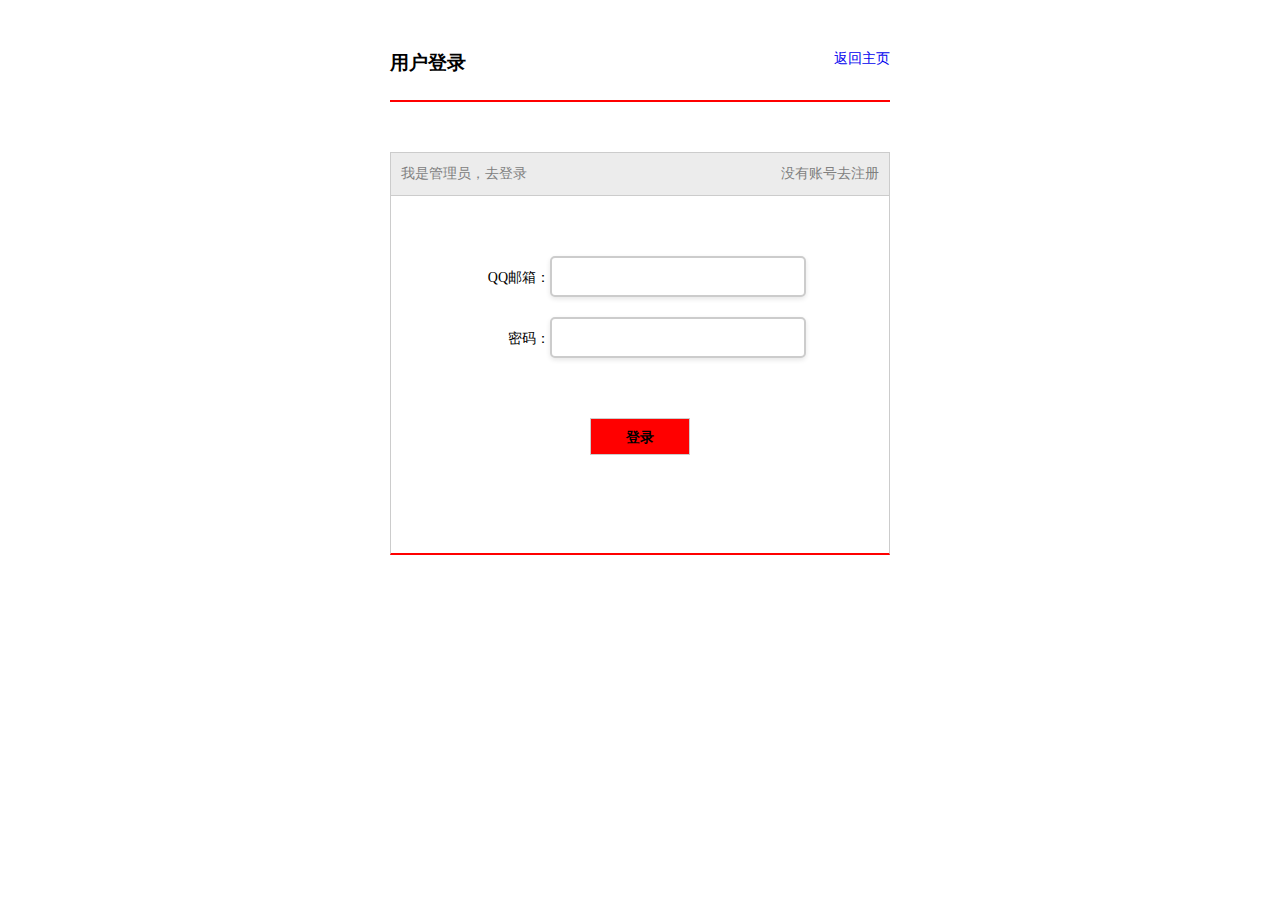
<file: login.html>
<!DOCTYPE html>
<html lang="en">

<head>
    <meta charset="UTF-8">
    <meta name="viewport" content="width=device-width, initial-scale=1.0">
    <title>个人登录</title>
    <link rel="stylesheet" href="login.css">

</head>

<body>
    <div id="loading" style="display: none;">
        <div class="loader"></div>
    </div>
    <div class="login-box">
        <div class="head-box">
            <h3>用户登录</h3>
            <a href="index.html">返回主页</a>
        </div>
        <div class="body-box">
            <h3>
                <a href="register.html" target="_blank" class="register">没有账号去注册</a>
                <a href="managerlogin.html" class="managelogin">我是管理员，去登录</a>
            </h3>
            <div class="login-form">
                <ul>
                    <li><label for="inputEmail">QQ邮箱：</label><input type="text" class="inputEmail" id="inputEmail"></li>
                    <li><label for="inputpwd">密码：</label><input type="password" class="inputpwd" id="inputpwd"></li>
                </ul>
                <span class="message"></span>
                <div class="submit">
                    <button class="loginbutton">登录</button>
                </div>
            </div>
        </div>
    </div>

    <script src="login-check.js"></script>
    <script>
        const loginbutton = document.querySelector('.loginbutton')
        loginbutton.addEventListener('click', function () {
            userlogin()
        })

    </script>
</body>

</html>
</file>
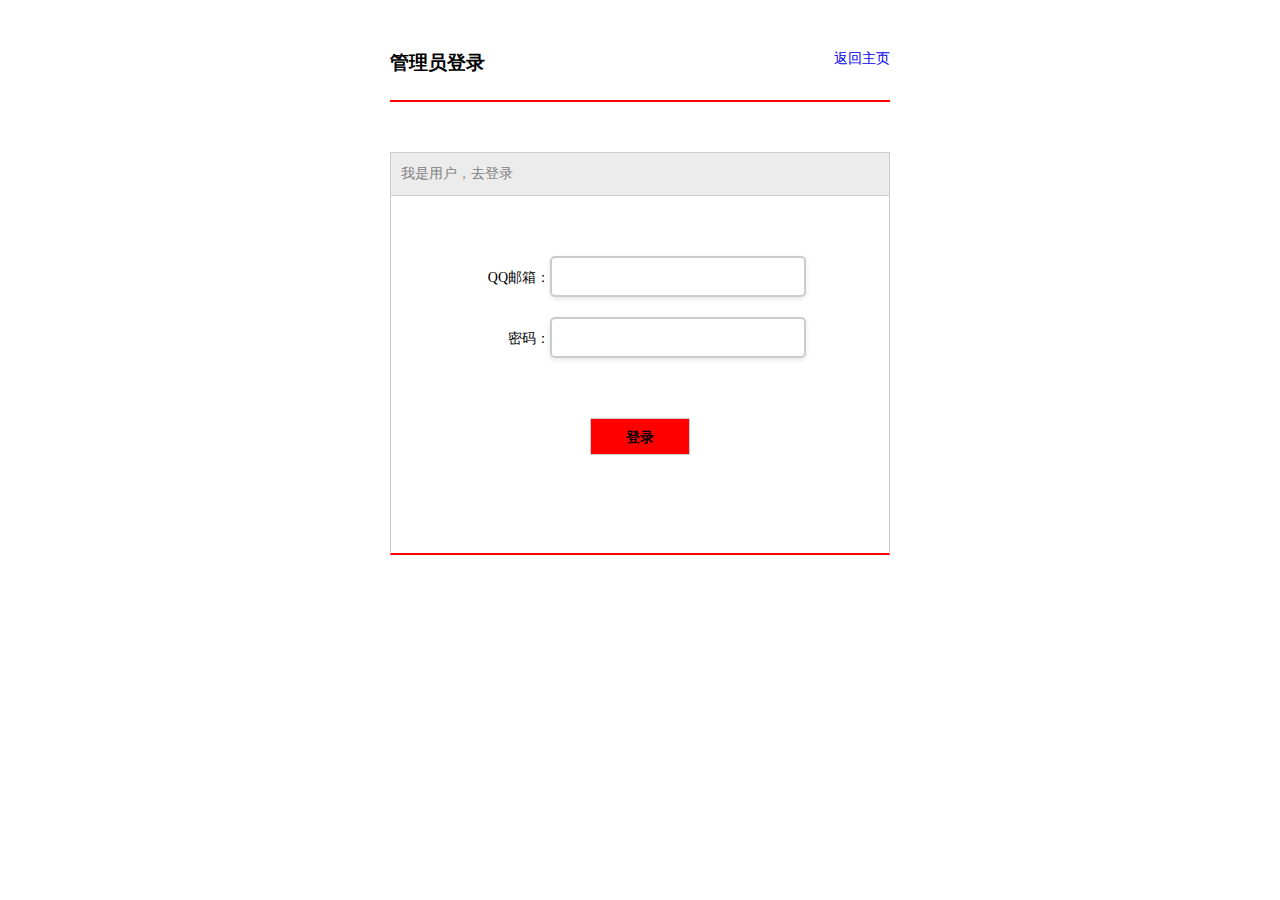
<file: managerlogin.html>
<!DOCTYPE html>
<html lang="en">

<head>
    <meta charset="UTF-8">
    <meta name="viewport" content="width=device-width, initial-scale=1.0">
    <title>管理员登录</title>
    <link rel="stylesheet" href="login.css">

</head>

<body>
    <div id="loading" style="display: none;">
        <div class="loader"></div>
    </div>
    <div class="login-box">
        <div class="head-box">
            <h3>管理员登录</h3>
            <a href="index.html">返回主页</a>
        </div>
        <div class="body-box">
            <h3>
                <a href="login.html" class="login">我是用户，去登录</a>
            </h3>
            <div class="login-form">
                <ul>
                    <li><label for="inputEmail">QQ邮箱：</label><input type="text" class="inputEmail" id="inputEmail"></li>
                    <li><label for="inputpwd">密码：</label><input type="password" class="inputpwd" id="inputpwd"></li>
                </ul>
                <span class="message"></span>
                <div class="submit">
                    <button class="loginbutton">登录</button>
                </div>
            </div>
        </div>
    </div>

    <script src="login-check.js"></script>
    <script>
        const loginbutton = document.querySelector('.loginbutton')
        loginbutton.addEventListener('click', function () {
            managerlogin()
        })

    </script>
</body>

</html>
</file>
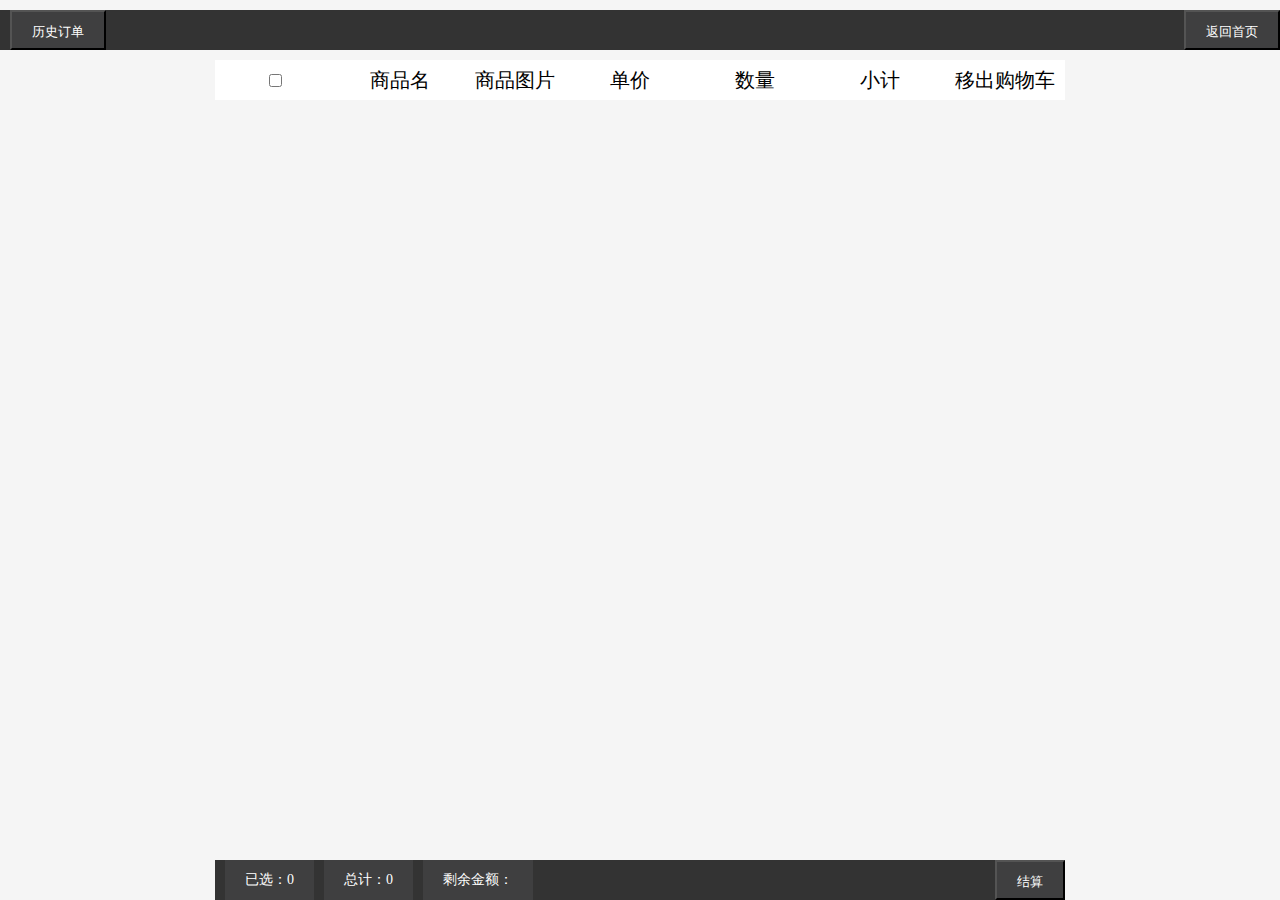
<file: paycart.html>
<!DOCTYPE html>
<html lang="en">

<head>
    <meta charset="UTF-8">
    <meta name="viewport" content="width=device-width, initial-scale=1.0">
    <title>个人购物车</title>
    <link rel="stylesheet" href="paycart.css">
</head>

<body>

    <div class="nav">
        <button class="backtoindex">返回首页</button>


        <button class="order">历史订单</button>
    </div>
    <div id="loading" style="display: none;">
        <div class="loader"></div>
    </div>
    <div class="paycartlist">
        <div class="producthead">
            <ul>
                <li><input type="checkbox" class="selectAll"></input></li>
                <li>商品名</li>
                <li class="pro-image">商品图片</li>
                <li>单价</li>
                <li>数量</li>
                <li>小计</li>
                <li class="right">移出购物车</li>
            </ul>
        </div>

    </div>
    <div class="checkout">
        <span class="selectcount">已选：<span id="selectcount">0</span></span>
        <span class="totalmoney">总计：<span id="totalmoney">0</span></span>
        <span class="havemoney">剩余金额：</span>
        <button class="pay">结算</button>
    </div>

    <script src="paycart.js"></script>
    <script src="login-check.js"></script>
    <script src="order.js"></script>
    <script>
        //不允许在5秒内重复刷新
        banrefresh()
        let whologin = paycartgetUser()
        // console.log(whologin)
        //从数据库读取用户购物车然后存到本地存储
        // getUserpaycartfromdatabase(whologin)
        //显示个人购物车
        showUserpaycart(whologin)
        //点击减少按钮
        ReduceProduct(whologin)
        //点击增加按钮
        ADDProduct(whologin)
        //商品小计
        thisproductallcount(whologin)
        //单选全选按钮
        selectbutton(whologin)
        //购买商品
        checkoutselcetproduct(whologin)
        //点击移除按钮
        deleteproductfrompaycart(whologin)
        //点击历史订单按钮
        UserGoOrder(whologin)
        //点击返回首页按钮
        UserGoIndex(whologin)
        //切去其他页面是将本地购物车的内容插入到数据库里
        document.addEventListener('visibilitychange', function () {
            if (document.visibilityState === 'hidden') {
                // localStorageInsertPaycart(whologin)
            }
            else {
                updateCartDisplay(whologin)
                thisproductallcountwhenback(whologin)
            }
        });

        //页面关闭时将本地购物车的内容插入到数据库里
        window.addEventListener('beforeunload', function (event) {
            localStorageInsertPaycart(whologin)
        });

    </script>
</body>

</html>
</file>
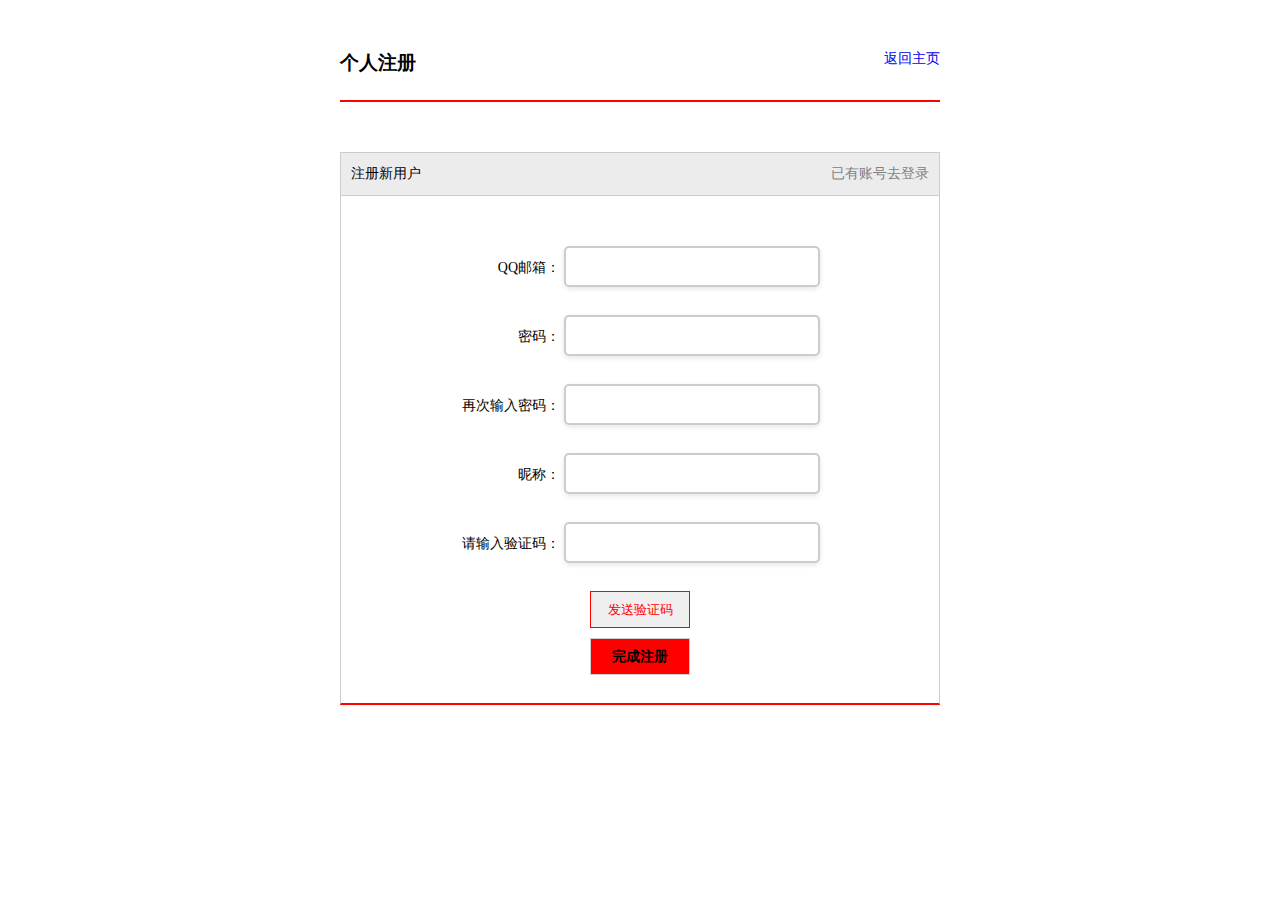
<file: register.html>
<!DOCTYPE html>
<html lang="en">

<head>
    <meta charset="UTF-8">
    <meta name="viewport" content="width=device-width, initial-scale=1.0">
    <title>注册</title>
    <link rel="stylesheet" href="register.css">
</head>

<body>
    <div class="reg-box">
        <div class="head-box">
            <h3>个人注册</h3>
            <a href="http://8.134.159.233">返回主页</a>
        </div>
        <div class="body-box">
            <h3>注册新用户
                <a href="login.html" target="_blank">已有账号去登录</a>
            </h3>
            <div class="reg-form">
                <ul>
                    <li>
                        <label for="inputEmail">QQ邮箱：</label>
                        <input type="text" class="inputEmail" id="inputEmail" oninput="validateEmailInput()"
                            onblur="validateEmailInput()">
                        <br>
                        <span id="emailError" style="color:red;"></span>
                    </li>
                    <li>
                        <label for="inputpwd-1">密码：</label>
                        <input type="password" class="inputpwd" id="inputpwd-1" oninput="validatePasswordInput()"
                            onblur="validatePasswordInput()">
                        <br>
                        <span id="passwordError" style="color:red;"></span>
                    </li>
                    <li>
                        <label for="inputpwd-2">再次输入密码：</label>
                        <input type="password" class="inputpwd" id="inputpwd-2" oninput="validateConfirmPasswordInput()"
                            onblur="validateConfirmPasswordInput()">
                        <br>
                        <span id="confirmPasswordError" style="color:red;"></span>
                    </li>
                    <li>
                        <label for="inputName">昵称：</label>
                        <input type="text" class="inputName" id="inputName" oninput="validateNicknameInput()"
                            onblur="validateNicknameInput()">
                        <br>
                        <span id="nicknameError" style="color:red;"></span>
                    </li>
                    <li>
                        <label for="inputcode">请输入验证码：</label>
                        <input type="text" class="inputcode" id="inputcode">
                        <br>
                        <span id="codeError" style="color:red;"></span>

                    </li>


                </ul>

                <div class="submit sendcode"><button onclick="sendVerificationCode(this)">发送验证码</button>
                    <input type="submit" value="完成注册" onclick="submitForm(event)">
                </div>
            </div>

        </div>
    </div>


    <script src="register.js"></script>
    <script>

    </script>
</body>

</html>
</file>
<file: login.css>
* {
            padding: 0;
            margin: 0;
        }



        a {
            text-decoration: none;
        }

        /* Loading circle */
        .loader {
            border: 5px solid gray;
            /* Light grey */
            border-top: 5px solid orange;
            /* Blue */
            border-radius: 50%;
            width: 40px;
            height: 40px;
            animation: spin 2s linear infinite;
            position: fixed;
            top: 10px;
            left: 49%;
            transform: translate(-50%, -50%);
        }

        /* Animation */
        @keyframes spin {
            0% {
                transform: rotate(0deg);
            }

            100% {
                transform: rotate(360deg);
            }
        }

        .login-box {
            width: 500px;
            height: 500px;


            margin: 0 auto;

        }

        .head-box {
            margin: 50px 0;
            height: 50px;
            border-bottom: 2px solid red;
        }

        .body-box {
            height: 400px;
            border: 1px solid #ccc;
            border-bottom: 2px solid red;
        }

        .down-box {
            height: 50px;

        }

        .body-box h3 {

            height: 42px;
            border-bottom: 1px solid #ccc;
            background-color: #ececec;
            line-height: 42px;
            padding: 0 10px;
            font-size: 14px;
            font-weight: 400;
        }

        .body-box h3 .register {
            float: right;
            color: gray;
        }

        .body-box h3 .register:hover {
            color: orange;
        }

        .body-box h3 .managelogin {
            float: left;
            color: gray;
        }

        .body-box h3 .managelogin:hover {
            color: orange;
        }

        .body-box h3 .login {
            float: left;
            color: gray;
        }

        .body-box h3 .login:hover {
            color: orange;
        }

        .login-form {
            width: 400px;
            background-color: white;
            margin: 50px auto 0;
        }

        .login-form label {
            display: inline-block;
            width: 100px;
            text-align: right;
            font-size: 14px;
        }

        .login-form ul li input {
            width: 242px;
            height: 37px;
            padding: 0px 5px;
            border: 2px solid #ccc;
            border-radius: 5px;
            font-size: 14px;
            box-shadow: 0 2px 5px rgba(0, 0, 0, 0.1);
            transition: border-color 0.3s ease, box-shadow 0.3s ease;
            outline: none;
        }

        .login-form ul li input:focus {
            border-color: #007bff;
            box-shadow: 0 4px 10px rgba(0, 123, 255, 0.2);
        }

        .login-form ul li {
            padding: 10px;
        }

        li {
            list-style: none;
        }

        .loginbutton {
            display: inline-block;
            height: 10px;
            line-height: 10px;
            font-size: 10px;

        }

        .submit {
            margin: 50px 0;
            text-align: center;
        }

        .submit .loginbutton {
            width: 100px;
            height: 37px;
            border: 1px solid #ccc;
            font-size: 14px;
            font-weight: 700;
            background-color: red;
            cursor: pointer;
            transition: background-color .3s;
        }

        .message {
            display: block;
            margin: auto;
            text-align: center;
            color: red;
            text-indent: 2em;

        }

        .submit .loginbutton:active {
            background-color: #fff;
        }

        .head-box h3 {
            float: left;
        }

        .head-box a {
            font-size: 14px;
            float: right;
        }

        .head-box a:hover {
            color: orange;
        }

        label {
            cursor: pointer;
        }
</file>
<file: paycart.css>
* {
    margin: 0;
    padding: 0;
}

body {
    background-color: #f5f5f5;
}

a {
    display: block;
    float: left;
    text-decoration: none;
}

li {
    list-style: none;
}

.loader {
    border: 5px solid gray;
    border-top: 5px solid orange;
    border-radius: 50%;
    width: 40px;
    height: 40px;
    animation: spin 2s linear infinite;
    position: fixed;
    top: 50px;
    left: 49%;
    transform: translate(-50%, -50%);
}

@keyframes spin {
    0% {
        transform: rotate(0deg);
    }

    100% {
        transform: rotate(360deg);
    }
}

.checkout {
    position: fixed;
    width: 850px;
    height: 40px;
    background-color: #333333;
    font-size: 14px;
    color: pink;
    margin: auto;
    text-align: center;
    left: 50%;
    /* 让结算栏的左边移动到页面的中间 */
    transform: translateX(-50%);
    /* 将结算栏水平居中 */
    bottom: 0;
    /* 固定在页面底部 */
    z-index: 1000;

    /* 确保结算栏在页面内容之上 */
}

.nav {
    width: 100%;
    height: 40px;
    background-color: #333333;
    font-size: 14px;
    margin: 10px auto;

}

.checkout .pay {
    float: right;
    display: block;
    height: 40px;
    line-height: 40px;
    background-color: #3f3f40;
    color: #fff;
    cursor: pointer;
    text-align: center;
    text-decoration: none;
    padding: 0 20px;
    margin: 0 0 0 10px;
}

.checkout .selectcount,
.checkout .totalmoney,
.checkout .havemoney {
    float: left;
    display: block;
    height: 40px;
    line-height: 40px;
    background-color: #3f3f40;
    color: #fff;
    text-align: center;
    text-decoration: none;
    padding: 0 20px;
    margin: 0 0 0 10px;
}


.nav .paycart {
    float: left;
    display: block;
    height: 40px;
    line-height: 40px;
    background-color: #3f3f40;
    color: #fff;
    text-decoration: none;
    padding: 0 10px 0 30px;
    margin: 0 0 0 10px;
    background-image: url(./images/购物车.jpg);
    background-repeat: no-repeat;
    background-position: left center;
}

.nav .backtoindex {
    float: right;
    display: block;
    height: 40px;
    line-height: 40px;
    background-color: #3f3f40;
    color: #fff;
    text-decoration: none;
    padding: 0 20px;
    cursor: pointer;
}

.nav .backtoindex:hover {
    color: orange;
}

.nav .order {
    float: left;
    display: block;
    height: 40px;
    line-height: 40px;
    background-color: #3f3f40;
    color: #fff;
    text-decoration: none;
    padding: 0 20px;
    margin: 0 0 0 10px;
    cursor: pointer;
}

.nav .order:hover {
    color: orange;
}


.paycartlist {
    width: 850px;

    background-color: #e4e3e6;
    margin: auto;
    text-align: center;
}

.paycartlist .productbody .pro-image img {
    width: 100px;
    height: 100px;
}

.paycartlist .productbody .pro-image:hover {
    box-shadow: 1px 1px 10px 2px black;
}

.paycartlist .productbody .pro-image {
    padding: 0;
    transition: box-shadow .3s;
}

.paycartlist .producthead .pro-image img {
    width: 100%;

}

.paycartlist .producthead .pro-image {
    padding: 0;

}

.paycartlist .select,
.paycartlist .selectAll {
    cursor: pointer;
}

.paycartlist .producthead {
    background-color: #ffffff;
    height: 40px;
    margin: 10px 0;
}

.paycartlist .producthead li {
    display: block;
    float: left;
    width: 100px;
    height: 40px;
    line-height: 40px;
    background-color: #ffffff;
    font-size: 20px;
    padding: 0 10px;
    margin: 0 5px 0 0;
}

.paycartlist .producthead .right {
    margin: 0;
}


.paycartlist .productbody {
    background-color: #ffffff;
    height: 100px;
    margin: 10px 0;
}

.paycartlist .productbody li {
    display: block;
    float: left;
    width: 100px;
    height: 100px;
    line-height: 100px;
    background-color: #ffffff;
    font-size: 14px;
    padding: 0 10px;
    margin: 0 5px 0 0;
}

.paycartlist .productbody .right {
    margin: 0;
}

.paycartlist .productbody .min-paycart {
    border: 0;
    width: 16px;
    height: 16px;
    position: absolute;
    cursor: pointer;
    bottom: 41px;
    left: 15px;
}

.paycartlist .productbody .add-paycart {
    border: 0;
    width: 16px;
    height: 16px;
    position: absolute;
    cursor: pointer;
    bottom: 41px;
    right: 15px;

}

.paycartlist .productbody .countdad {
    display: inline-block;

    width: 100px;
    height: 100px;

    position: relative;
}

.paycartlist .productbody .min-paycart img,
.paycartlist .productbody .add-paycart img {
    height: 16px;
}



.paycartlist .productbody .delete {
    cursor: pointer;
}
</file>
<file: register.css>
* {
            padding: 0;
            margin: 0;
        }



        a {
            text-decoration: none;
        }

        .reg-box {
            width: 600px;
            height: 800px;


            margin: 0 auto;

        }

        .head-box {
            margin: 50px 0;
            height: 50px;
            border-bottom: 2px solid red;
        }

        .body-box {
            height: 550px;
            border: 1px solid #ccc;
            border-bottom: 2px solid red;
        }

        .down-box {
            height: 50px;

        }

        .body-box h3 {

            height: 42px;
            border-bottom: 1px solid #ccc;
            background-color: #ececec;
            line-height: 42px;
            padding: 0 10px;
            font-size: 14px;
            font-weight: 400;
        }

        .body-box h3>a {
            float: right;
            color: gray;
        }

        .body-box h3>a:hover {
            color: orange;
        }

        .reg-form {
            width: 500px;
            background-color: white;
            margin: 50px auto 0;
        }

        .reg-form ul li {
            padding: 0 0 10px 0;
            text-align: center;

        }

        .reg-form label {
            display: inline-block;
            width: 100px;
            text-align: right;
            font-size: 14px;
        }

        .reg-form ul li input {
            width: 242px;
            height: 37px;
            padding: 0px 5px;
            border: 2px solid #ccc;
            border-radius: 5px;
            font-size: 14px;
            box-shadow: 0 2px 5px rgba(0, 0, 0, 0.1);
            transition: border-color 0.3s ease, box-shadow 0.3s ease;
            outline: none;
        }

        .reg-form ul li input:focus {
            border-color: #007bff;
            box-shadow: 0 4px 10px rgba(0, 123, 255, 0.2);
        }

        li {
            list-style: none;
        }



        .submit {
            text-align: center;
            width: 100px;
            height: 37px;
            margin: auto;
        }

        .submit input {

            width: 100px;
            height: 37px;
            border: 1px solid #ccc;
            font-size: 14px;
            font-weight: 700;
            background-color: red;
            transition: background-color .3s;
            margin: auto;
        }

        .submit input:active {
            background-color: #fff;
        }

        .head-box h3 {
            float: left;
        }

        .head-box a {
            font-size: 14px;
            float: right;
        }

        .head-box a:hover {
            color: orange;
        }

        label {
            cursor: pointer;
        }

        .reg-form span {
            display: inline-block;
            color: red;
            margin: 0 auto;

        }

        .reg-form #emailError,
        #confirmPasswordError {
            text-indent: 2em;
        }

        .reg-form #nicknameError,
        #codeError {
            text-indent: -2em;
        }

        .reg-form #codeError {
            text-indent: -3em;
        }



        .reg-form .sendcode button {
            width: 100px;
            height: 37px;
            border: 1px solid;
            text-indent: 0em;
            margin: 0 0 10px 0;
            color: red;
            cursor: pointer;
        }
</file>
